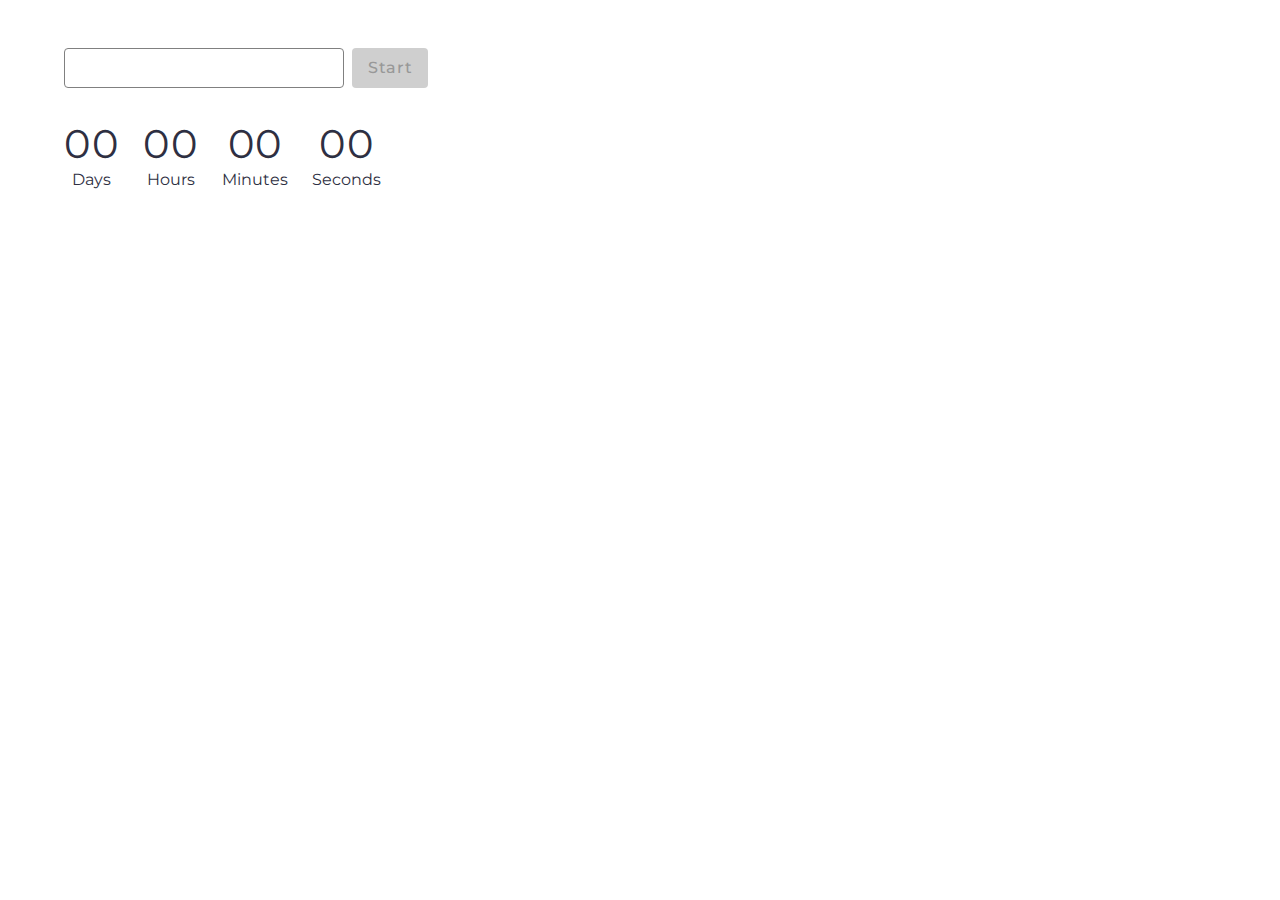
<file: src/1-timer.html>
<!DOCTYPE html>
<html lang="en">
  <head>
    <meta charset="UTF-8" />
    <meta http-equiv="X-UA-Compatible" content="IE=edge" />
    <meta name="viewport" content="width=device-width, initial-scale=1.0" />
    <title>Timer</title>
    <link rel="preconnect" href="https://fonts.googleapis.com" />
    <link rel="preconnect" href="https://fonts.gstatic.com" crossorigin />
    <link
      href="https://fonts.googleapis.com/css2?family=Karla:wght@200..800&family=Montserrat:ital,wght@0,100..900;1,100..900&family=Roboto&display=swap"
      rel="stylesheet"
    />
    <link rel="stylesheet" href="./css/styles.css" />
  </head>
  <body>
    <main>
      <div class="container">
        <!-- <a class="back" href="./index.html">Go back</a> -->

        <div class="controls">
          <input type="text" id="datetime-picker" />
          <button type="button" data-start disabled>Start</button>
        </div>

        <div class="timer">
          <div class="field">
            <span class="value" data-days>00</span>
            <span class="label">Days</span>
          </div>
          <div class="field">
            <span class="value" data-hours>00</span>
            <span class="label">Hours</span>
          </div>
          <div class="field">
            <span class="value" data-minutes>00</span>
            <span class="label">Minutes</span>
          </div>
          <div class="field">
            <span class="value" data-seconds>00</span>
            <span class="label">Seconds</span>
          </div>
        </div>
      </div>
    </main>

    <script src="./js/1-timer.js" type="module"></script>
  </body>
</html>
</file>
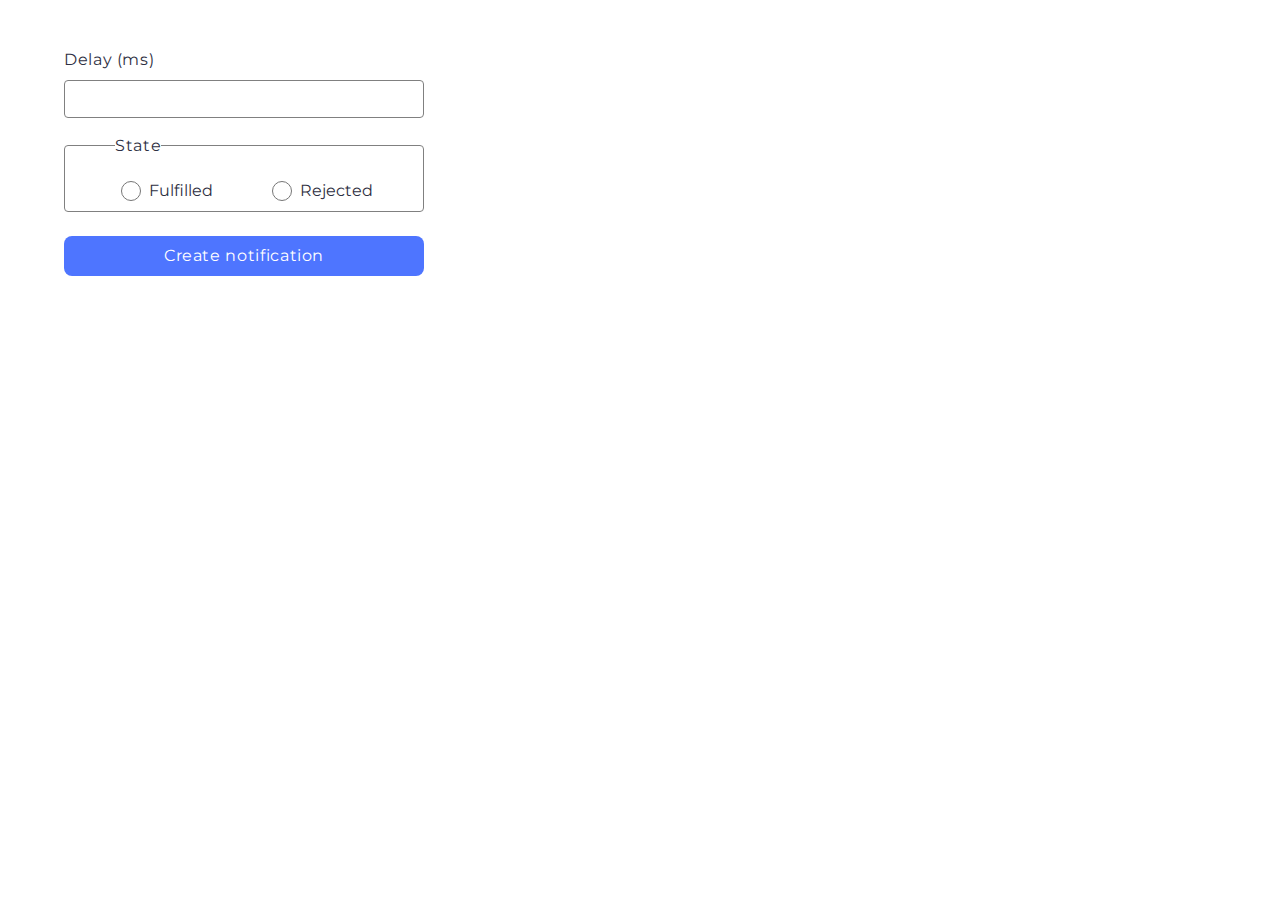
<file: src/2-snackbar.html>
<!DOCTYPE html>
<html lang="en">
  <head>
    <meta charset="UTF-8" />
    <meta http-equiv="X-UA-Compatible" content="IE=edge" />
    <meta name="viewport" content="width=device-width, initial-scale=1.0" />
    <title>Snackbar</title>
    <link rel="preconnect" href="https://fonts.googleapis.com" />
    <link rel="preconnect" href="https://fonts.gstatic.com" crossorigin />
    <link
      href="https://fonts.googleapis.com/css2?family=Karla:wght@200..800&family=Montserrat:ital,wght@0,100..900;1,100..900&family=Roboto&display=swap"
      rel="stylesheet"
    />
    <link rel="stylesheet" href="./css/styles.css" />
  </head>
  <body>
    <main>
      <div class="container">
        <!-- <a class="back" href="./index.html">Go back</a> -->

        <form class="form">
          <label class="delay-label">
            Delay (ms)
            <input type="number" name="delay" required />
          </label>

          <fieldset>
            <legend>State</legend>
            <label class="radio-label">
              <input type="radio" name="state" value="fulfilled" required />
              Fulfilled
            </label>
            <label class="radio-label">
              <input type="radio" name="state" value="rejected" required />
              Rejected
            </label>
          </fieldset>

          <button type="submit">Create notification</button>
        </form>
      </div>
    </main>
    <script src="./js/2-snackbar.js" type="module"></script>
  </body>
</html>
</file>
<file: src/css/styles.css>
/**
  |============================
  | include css partials with
  | default @import url()
  |============================
*/
/* Common styles */
@import url('./reset.css');
@import url('./base.css');
@import url('./container.css');
@import url('./animations.css');

/* Sections style */
@import url('./header.css');
@import url('./vite-promo.css');
@import url('./badges.css');
@import url('./back-link.css');
@import url('./footer.css');

/*==================== TIMER STYLES ====================*/

* {
  box-sizing: border-box;
}

body {
  padding: 48px;
  font-family: 'Montserrat', sans-serif;
  line-height: 1.5;
  color: #2e2f42;
}

button {
  outline: none;
  border: none;
}

.controls {
  display: flex;
  gap: 8px;
}

#datetime-picker,
[data-start] {
  display: block;
  border-radius: 4px;
  line-height: inherit;
  font-size: inherit;
  font-family: inherit;
  letter-spacing: 0.04em;
}

#datetime-picker {
  position: relative;
  border: 1px solid #808080;
  width: 280px;
  padding: 7px 15px;
  color: inherit;
  transition: border-color 250ms linear;
}

#datetime-picker:hover {
  border: 1px solid #000000;
}

#datetime-picker:focus {
  border: 1px solid #4e75ff;
}

#datetime-picker:disabled {
  color: #808080;
  background-color: #fafafa;
  cursor: default;
}

[data-start] {
  padding: 8px 16px;
  font-weight: 500;
  color: #fff;
  background-color: #4e75ff;
  cursor: pointer;
}

[data-start]:hover {
  background-color: #6c8cff;
}

[data-start]:disabled {
  color: #989898;
  background-color: #cfcfcf;
  cursor: default;
}

.timer {
  margin-top: 32px;
  display: flex;
  gap: 24px;
}

.field {
  text-align: center;
}

.value {
  display: block;
  line-height: 1.2;
  font-size: 40px;
  letter-spacing: 0.04em;
}

.label {
  display: block;
}
/*==================== /TIMER STYLES ====================*/

/*==================== SNACKBAR STYLES ====================*/

* {
  box-sizing: border-box;
}

body {
  padding: 48px;
  font-family: 'Montserrat', sans-serif;
  line-height: 1.5;
  color: #2e2f42;
}

button {
  all: unset;
}

form {
  width: 360px;
}

form input,
form label,
form legend,
form button {
  margin: 0;
  padding: 0;
  line-height: 1.5;
  font-family: 'Montserrat', sans-serif;
  color: #2e2f42;
  cursor: pointer;
}

.delay-label {
  display: block;
  width: 100%;
  letter-spacing: 0.04em;
}

form input[name='delay'] {
  display: block;
  margin-top: 8px;
  border-radius: 4px;
  border: 1px solid #808080;
  width: 100%;
  padding: 8px 16px;
  letter-spacing: 0.04em;
  transition: border-color 200ms linear;
}

form input[name='delay']:hover {
  border-color: #000000;
}

form input[name='delay']:focus {
  border-color: #4e75ff;
  outline: none;
}

form fieldset {
  display: flex;
  justify-content: space-between;
  margin: 16px 0 0 0;
  border-radius: 4px;
  border: 1px solid #808080;
  padding: 15px 44px 2px 50px;
}

form legend {
  letter-spacing: 0.04em;
}

.radio-label {
  display: flex;
  gap: 8px;
  align-items: center;
  padding: 6px;
}

form input[name='state'] {
  display: block;
  width: 20px;
  height: 20px;
}

form button {
  margin-top: 24px;
  border-radius: 8px;
  width: 100%;
  padding-block: 8px;
  letter-spacing: 0.04em;
  text-align: center;
  color: #ffffff;
  background-color: #4e75ff;
  transition: background-color 200ms linear;
}

form button:hover {
  background-color: #6c8cff;
}

/*==================== /SNACKBAR STYLES ====================*/
</file>
